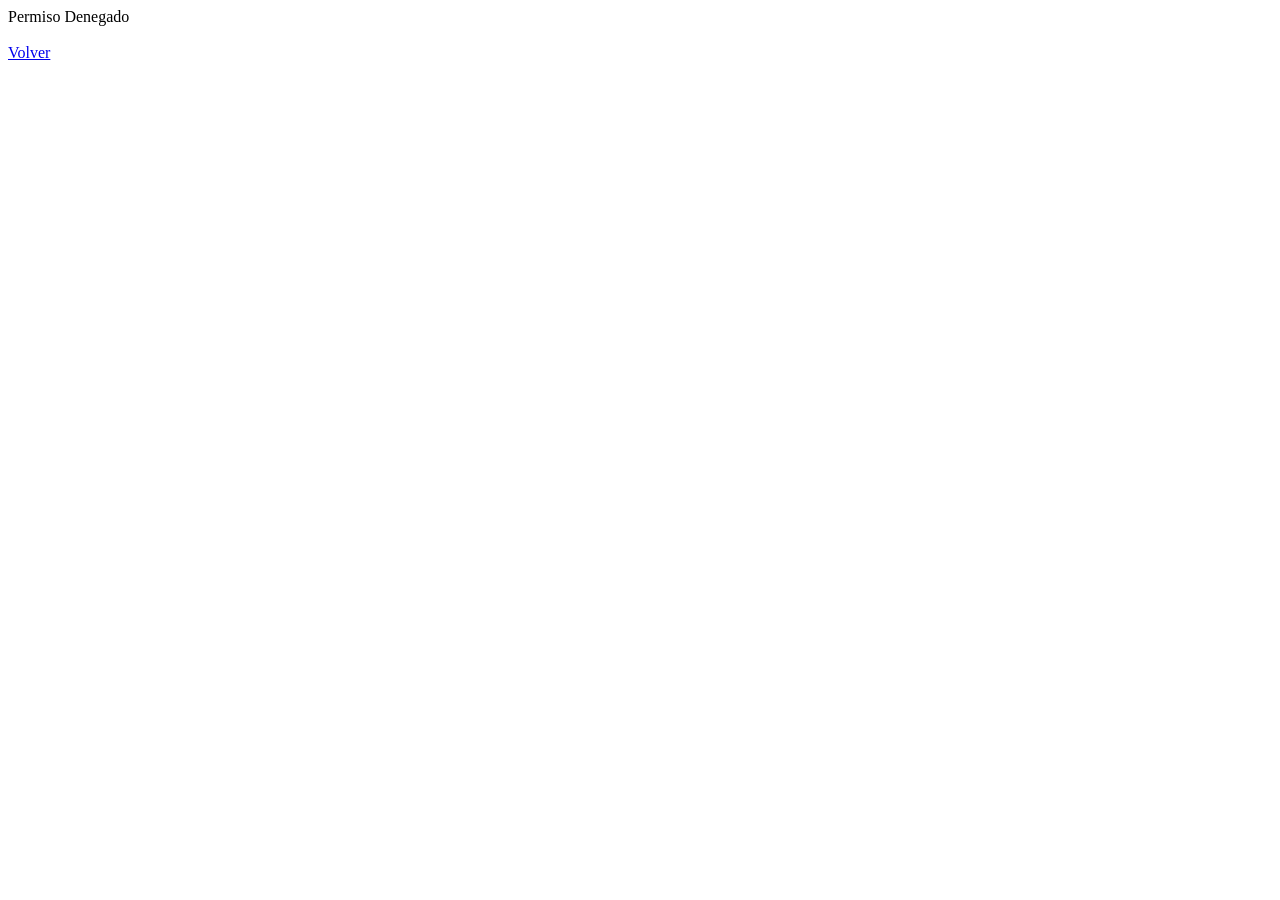
<file: app_portal__403.html>
<!DOCTYPE html>
<html>
    <head>
        <title>403. Permiso Denegado Portal</title>
    </head>
    <body>
        Permiso Denegado
        <br><br>
        <a href="/">Volver</a>
    </body>
</html>
</file>
